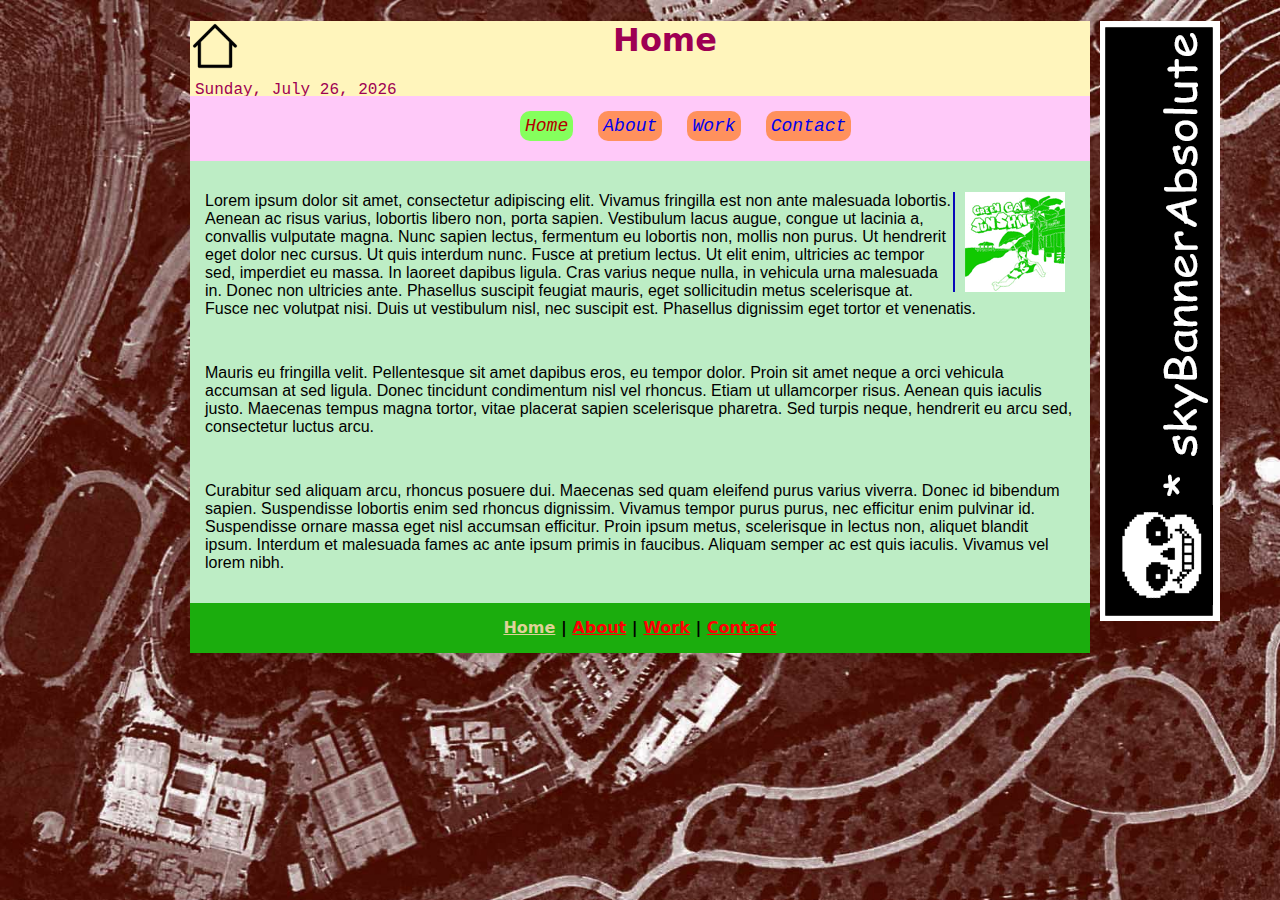
<file: index.htm>
<!doctype html>
<html>
<head>
<meta charset="UTF-8">
<title>Navarro : Home Final</title>
<link href="css/main.css" rel="stylesheet" type="text/css">
</head>

<body>
<header class="mainHeader"> 
  <h1><a href="../index.htm"><a href="index.htm"><img src="images/homeIcon.png" alt="" width="50" height="50" class="homeIcon"/></a>Home<img src="images/skyBannerAbsolute.png" alt="skyBanner" width="120" height="600" id="skyBanner"/></h1>
	<div class="jsModule"><script LANGUAGE="JavaScript">

<!-- This script and many more are available free online at -->
<!-- The JavaScript Source!! http://javascript.internet.com -->
<!--  Author: www.cgiscript.net  -->

<!-- Begin

// Get today's current date.
var now = new Date();

// Array list of days.
var days = new Array('Sunday','Monday','Tuesday','Wednesday','Thursday','Friday','Saturday');

// Array list of months.
var months = new Array('January','February','March','April','May','June','July','August','September','October','November','December');

// Calculate the number of the current day in the week.
var date = ((now.getDate()<10) ? "0" : "")+ now.getDate();

// Calculate four digit year.
function fourdigits(number)	{
	return (number < 1000) ? number + 1900 : number;
								}

// Join it all together
today =  days[now.getDay()] + ", " +
         months[now.getMonth()] + " " +
         date + ", " +
         (fourdigits(now.getYear())) ;

// Print out the data.
document.write(today);

//  End -->
</script></div>
</header>
<nav class="mainNav">
  <ul>
    <li><a href="index.htm" class="Hcurrent">Home</a></li>
    <li><a href="about/about.htm">About</a></li>
    <li><a href="work/work.htm">Work</a></li>
    <li><a href="contact/contact.htm">Contact</a></li>
  </ul>
</nav>
<main class="mainContent">
  <p><img src="images/mainContentWrap.png" width="100" height="100" alt="Image of Green Girls sitting on a White Beach, Titiled &quot;Green Gal Galaxy&quot;"/>Lorem ipsum dolor sit amet, consectetur adipiscing elit. Vivamus fringilla est non ante malesuada lobortis. Aenean ac risus varius, lobortis libero non, porta sapien. Vestibulum lacus augue, congue ut lacinia a, convallis vulputate magna. Nunc sapien lectus, fermentum eu lobortis non, mollis non purus. Ut hendrerit eget dolor nec cursus. Ut quis interdum nunc. Fusce at pretium lectus. Ut elit enim, ultricies ac tempor sed, imperdiet eu massa. In laoreet dapibus ligula. Cras varius neque nulla, in vehicula urna malesuada in. Donec non ultricies ante. Phasellus suscipit feugiat mauris, eget sollicitudin metus scelerisque at. Fusce nec volutpat nisi. Duis ut vestibulum nisl, nec suscipit est. Phasellus dignissim eget tortor et venenatis.</p>
  <p>Mauris eu fringilla velit. Pellentesque sit amet dapibus eros, eu tempor dolor. Proin sit amet neque a orci vehicula accumsan at sed ligula. Donec tincidunt condimentum nisl vel rhoncus. Etiam ut ullamcorper risus. Aenean quis iaculis justo. Maecenas tempus magna tortor, vitae placerat sapien scelerisque pharetra. Sed turpis neque, hendrerit eu arcu sed, consectetur luctus arcu.</p>
  <p>Curabitur sed aliquam arcu, rhoncus posuere dui. Maecenas sed quam eleifend purus varius viverra. Donec id bibendum sapien. Suspendisse lobortis enim sed rhoncus dignissim. Vivamus tempor purus purus, nec efficitur enim pulvinar id. Suspendisse ornare massa eget nisl accumsan efficitur. Proin ipsum metus, scelerisque in lectus non, aliquet blandit ipsum. Interdum et malesuada fames ac ante ipsum primis in faucibus. Aliquam semper ac est quis iaculis. Vivamus vel lorem nibh.</p>
</main>
<footer class="mainFooter">
  <h4><a href="index.htm" class="Fcurrent">Home</a> | <a href="about/about.htm">About</a> | <a href="work/work.htm">Work</a> | <a href="contact/contact.htm">Contact</a></h4>
</footer>
</body>
</html>
</file>
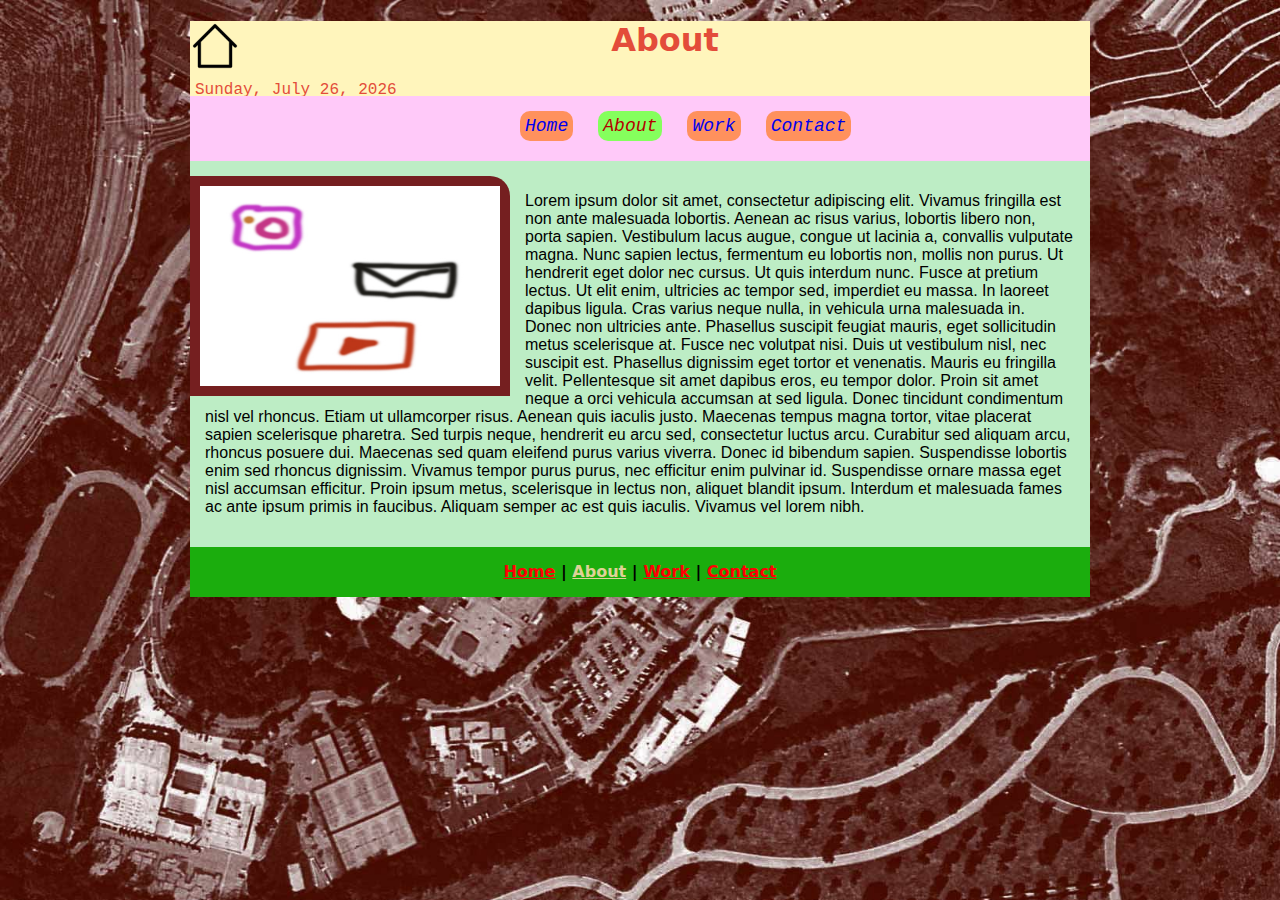
<file: about/about.htm>
<!doctype html>
<html>
<head>
<meta charset="UTF-8">
<title>Navarro : About Final</title>
<link href="../css/main.css" rel="stylesheet" type="text/css">
</head>

<body>
<header class="aboutMainHeader"> 
  <h1><a href="../index.htm"><img src="../images/homeIcon.png" alt="" width="50" height="50" class="homeIcon"/></a>About</h1>
	<div class="jsModule"><script LANGUAGE="JavaScript">

<!-- This script and many more are available free online at -->
<!-- The JavaScript Source!! http://javascript.internet.com -->
<!--  Author: www.cgiscript.net  -->

<!-- Begin

// Get today's current date.
var now = new Date();

// Array list of days.
var days = new Array('Sunday','Monday','Tuesday','Wednesday','Thursday','Friday','Saturday');

// Array list of months.
var months = new Array('January','February','March','April','May','June','July','August','September','October','November','December');

// Calculate the number of the current day in the week.
var date = ((now.getDate()<10) ? "0" : "")+ now.getDate();

// Calculate four digit year.
function fourdigits(number)	{
	return (number < 1000) ? number + 1900 : number;
								}

// Join it all together
today =  days[now.getDay()] + ", " +
         months[now.getMonth()] + " " +
         date + ", " +
         (fourdigits(now.getYear())) ;

// Print out the data.
document.write(today);

//  End -->
</script></div>
</header>
<nav class="mainNav">
  <ul>
    <li><a href="../index.htm">Home</a></li>
    <li><a href="../about/about.htm" class="Hcurrent">About</a></li>
    <li><a href="../work/work.htm">Work</a></li>
    <li><a href="../contact/contact.htm">Contact</a></li>
  </ul>
</nav>
<main class="mainContent">
  <aside class="leftAside"><img src="images/navarroFinalSiteImageMap.jpg" alt="" width="300" height="200" usemap="#Map"/>
    <map name="Map">
      <area shape="rect" coords="30,20,103,67" href="https://www.instagram.com/sarahfrompunchout/">
      <area shape="rect" coords="105,133,210,183" href="https://youtu.be/ZaHq8lsEeBk?si=UQnGDJGPA8RHYil7">
      <area shape="rect" coords="146,72,255,111" href="../contact/contact.htm">
    </map>
  </aside>
  <p>Lorem ipsum dolor sit amet, consectetur adipiscing elit. Vivamus fringilla est non ante malesuada lobortis. Aenean ac risus varius, lobortis libero non, porta sapien. Vestibulum lacus augue, congue ut lacinia a, convallis vulputate magna. Nunc sapien lectus, fermentum eu lobortis non, mollis non purus. Ut hendrerit eget dolor nec cursus. Ut quis interdum nunc. Fusce at pretium lectus. Ut elit enim, ultricies ac tempor sed, imperdiet eu massa. In laoreet dapibus ligula. Cras varius neque nulla, in vehicula urna malesuada in. Donec non ultricies ante. Phasellus suscipit feugiat mauris, eget sollicitudin metus scelerisque at. Fusce nec volutpat nisi. Duis ut vestibulum nisl, nec suscipit est. Phasellus dignissim eget tortor et venenatis.

Mauris eu fringilla velit. Pellentesque sit amet dapibus eros, eu tempor dolor. Proin sit amet neque a orci vehicula accumsan at sed ligula. Donec tincidunt condimentum nisl vel rhoncus. Etiam ut ullamcorper risus. Aenean quis iaculis justo. Maecenas tempus magna tortor, vitae placerat sapien scelerisque pharetra. Sed turpis neque, hendrerit eu arcu sed, consectetur luctus arcu.

Curabitur sed aliquam arcu, rhoncus posuere dui. Maecenas sed quam eleifend purus varius viverra. Donec id bibendum sapien. Suspendisse lobortis enim sed rhoncus dignissim. Vivamus tempor purus purus, nec efficitur enim pulvinar id. Suspendisse ornare massa eget nisl accumsan efficitur. Proin ipsum metus, scelerisque in lectus non, aliquet blandit ipsum. Interdum et malesuada fames ac ante ipsum primis in faucibus. Aliquam semper ac est quis iaculis. Vivamus vel lorem nibh.</p>
</main>
<footer class="mainFooter"> 
  <h4><a href="../index.htm">Home</a> | <a href="about.htm" class="Fcurrent">About</a> | <a href="../work/work.htm">Work</a> | <a href="../contact/contact.htm" class="mainFooter">Contact</a></h4>
</footer>
</body>
</html>
</file>
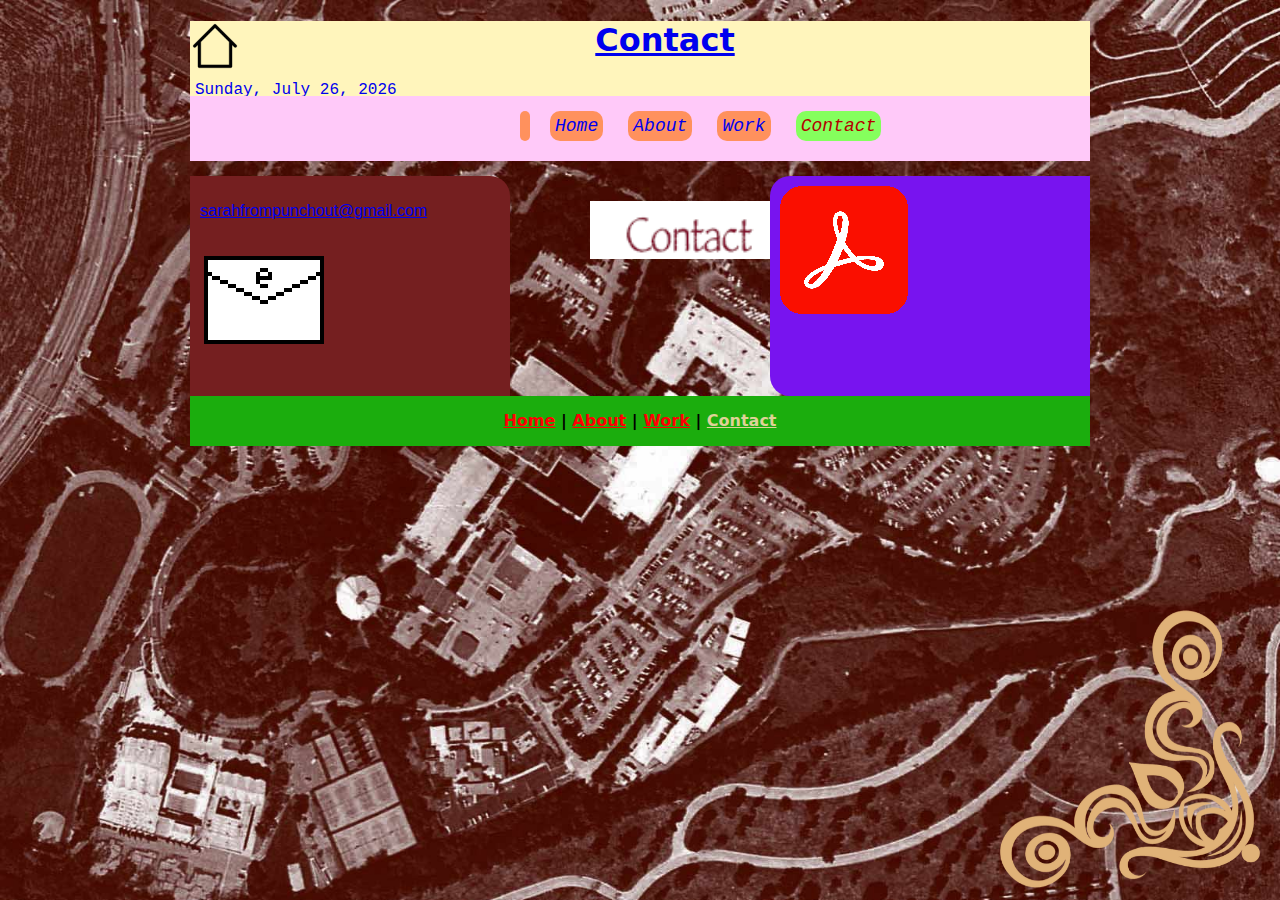
<file: contact/contact.htm>
<!doctype html>
<html>
<head>
<meta charset="UTF-8">
<title>Navarro : Contact Final</title>
<link href="../css/main.css" rel="stylesheet" type="text/css">
</head>

<body>
<img src="images/cornerImageFix.png" alt="Corner Image" width="300" height="302" id="cornerImageFix"/>
<header class="contactMainHeader"> 
  <h1><a href="../index.htm"><img src="../images/homeIcon.png" alt="" width="50" height="50" class="homeIcon"/>Contact</h1>
  <div class="jsModule"><script LANGUAGE="JavaScript">

<!-- This script and many more are available free online at -->
<!-- The JavaScript Source!! http://javascript.internet.com -->
<!--  Author: www.cgiscript.net  -->

<!-- Begin

// Get today's current date.
var now = new Date();

// Array list of days.
var days = new Array('Sunday','Monday','Tuesday','Wednesday','Thursday','Friday','Saturday');

// Array list of months.
var months = new Array('January','February','March','April','May','June','July','August','September','October','November','December');

// Calculate the number of the current day in the week.
var date = ((now.getDate()<10) ? "0" : "")+ now.getDate();

// Calculate four digit year.
function fourdigits(number)	{
	return (number < 1000) ? number + 1900 : number;
								}

// Join it all together
today =  days[now.getDay()] + ", " +
         months[now.getMonth()] + " " +
         date + ", " +
         (fourdigits(now.getYear())) ;

// Print out the data.
document.write(today);

//  End -->
</script></div>
</header>
<nav class="mainNav">
  <ul>
    <li><a href="../index.htm">Home</a></li>
    <li><a href="../about/about.htm">About</a></li>
    <li><a href="../work/work.htm">Work</a></li>
    <li><a href="../contact/contact.htm" class="Hcurrent">Contact</a></li>
  </ul>
</nav>
<main class="contactMainContent">
	<aside class="leftAside">
	  <p><a href="mailto:sarahfrompunchout@gmail.com">sarahfrompunchout@gmail.com</a></p>
      <a href="mailto:sarahfrompunchout@gmail.com"><img src="images/email.png" width="128" height="128" alt=""/></a>
	</aside>
  <aside class="rightAside"><a href="rickroll.pdf"><img src="images/downloadPdf.png" width="128" height="128" alt=""/></a></aside>
	</main>
<footer class="mainFooter"> 
  <h4><a href="../index.htm">Home</a> | <a href="../about/about.htm">About</a> | <a href="../work/work.htm">Work</a> | <a href="contact.htm" class="Fcurrent">Contact</a></h4>
</footer>
</body>
	
</html>
</file>
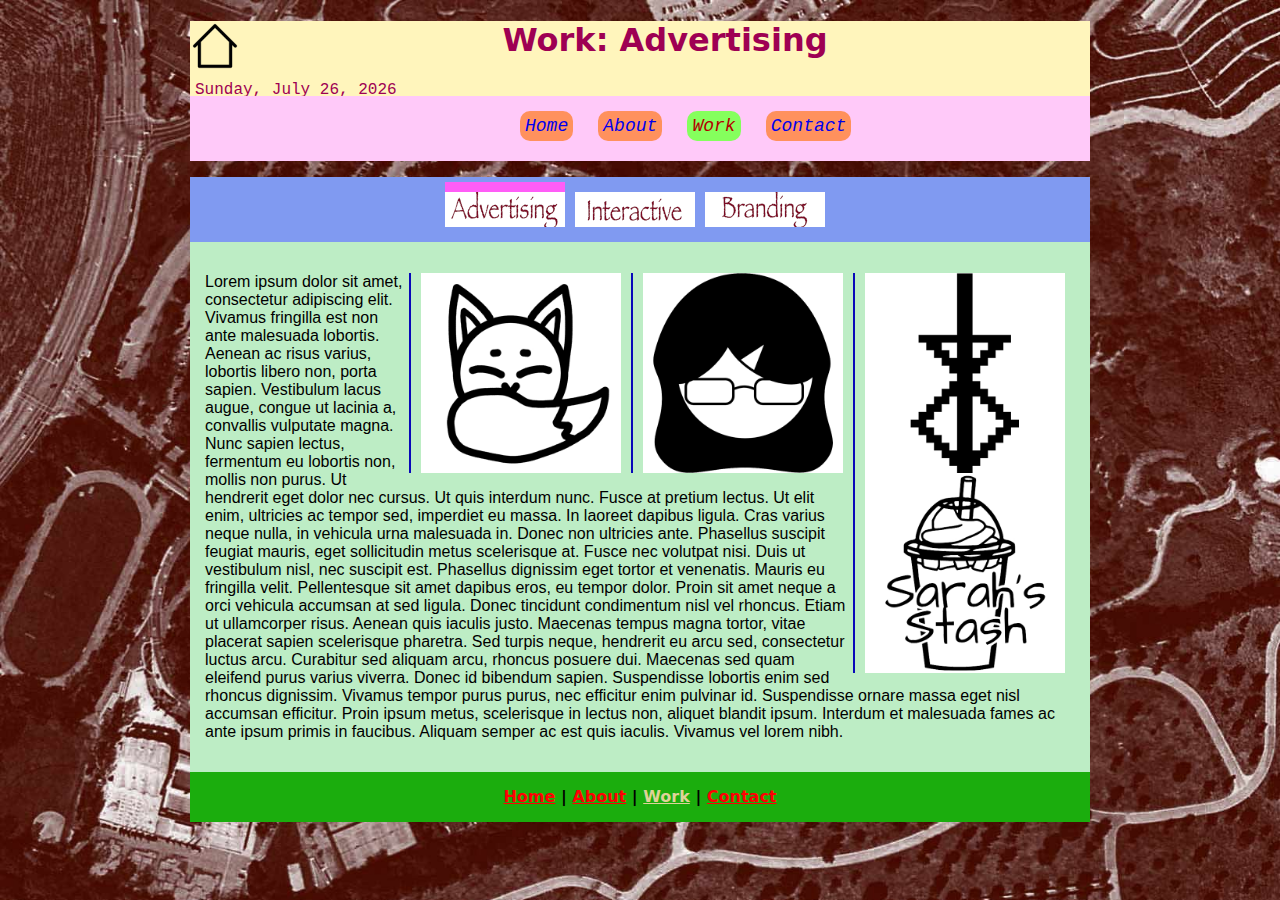
<file: work/advertising/advertising.htm>
<!doctype html>
<html>
<head>
<meta charset="UTF-8">
<title>Navarro : Work: Advertising Final</title>
<link href="../../css/main.css" rel="stylesheet" type="text/css">
</head>

<body>
<header class="mainHeader"> 
  <h1><a href="../index.htm"><a href="../../index.htm"><img src="../../images/homeIcon.png" alt="" width="50" height="50" class="homeIcon"/></a>Work: Advertising</h1>
  <div class="jsModule"><script LANGUAGE="JavaScript">

<!-- This script and many more are available free online at -->
<!-- The JavaScript Source!! http://javascript.internet.com -->
<!--  Author: www.cgiscript.net  -->

<!-- Begin

// Get today's current date.
var now = new Date();

// Array list of days.
var days = new Array('Sunday','Monday','Tuesday','Wednesday','Thursday','Friday','Saturday');

// Array list of months.
var months = new Array('January','February','March','April','May','June','July','August','September','October','November','December');

// Calculate the number of the current day in the week.
var date = ((now.getDate()<10) ? "0" : "")+ now.getDate();

// Calculate four digit year.
function fourdigits(number)	{
	return (number < 1000) ? number + 1900 : number;
								}

// Join it all together
today =  days[now.getDay()] + ", " +
         months[now.getMonth()] + " " +
         date + ", " +
         (fourdigits(now.getYear())) ;

// Print out the data.
document.write(today);

//  End -->
</script></div>
</header>
<nav class="mainNav">
  <ul>
    <li><a href="../../index.htm">Home</a></li>
    <li><a href="../../about/about.htm">About</a></li>
    <li><a href="../work.htm" class="Hcurrent">Work</a></li>
    <li><a href="../../contact/contact.htm">Contact</a></li>
  </ul>
</nav>
	<nav class="workMainNav">
	  <p><a href="advertising.htm"> <img src="../images/advertisingNav.png" alt="" width="120" height="35" class="Wcurrent"/></a><a href="../interactive/interactive.htm"><img src="../images/interactiveNav.png" alt="" width="120" height="35"/></a><a href="../branding/branding.htm"><img src="../images/brandingNav.png" alt="" width="120" height="35"/></a> </p>
	</nav>
<main class="mainContent">
  <p><img src="images/rj.png" width="200" height="200" alt=""/><img src="images/sarah.png" width="200" height="200" alt=""/><img src="images/fox.jpg" width="200" height="200" alt=""/><img src="images/coffee.jpg" width="200" height="200" alt=""/>Lorem ipsum dolor sit amet, consectetur adipiscing elit. Vivamus fringilla est non ante malesuada lobortis. Aenean ac risus varius, lobortis libero non, porta sapien. Vestibulum lacus augue, congue ut lacinia a, convallis vulputate magna. Nunc sapien lectus, fermentum eu lobortis non, mollis non purus. Ut hendrerit eget dolor nec cursus. Ut quis interdum nunc. Fusce at pretium lectus. Ut elit enim, ultricies ac tempor sed, imperdiet eu massa. In laoreet dapibus ligula. Cras varius neque nulla, in vehicula urna malesuada in. Donec non ultricies ante. Phasellus suscipit feugiat mauris, eget sollicitudin metus scelerisque at. Fusce nec volutpat nisi. Duis ut vestibulum nisl, nec suscipit est. Phasellus dignissim eget tortor et venenatis. Mauris eu fringilla velit. Pellentesque sit amet dapibus eros, eu tempor dolor. Proin sit amet neque a orci vehicula accumsan at sed ligula. Donec tincidunt condimentum nisl vel rhoncus. Etiam ut ullamcorper risus. Aenean quis iaculis justo. Maecenas tempus magna tortor, vitae placerat sapien scelerisque pharetra. Sed turpis neque, hendrerit eu arcu sed, consectetur luctus arcu. Curabitur sed aliquam arcu, rhoncus posuere dui. Maecenas sed quam eleifend purus varius viverra. Donec id bibendum sapien. Suspendisse lobortis enim sed rhoncus dignissim. Vivamus tempor purus purus, nec efficitur enim pulvinar id. Suspendisse ornare massa eget nisl accumsan efficitur. Proin ipsum metus, scelerisque in lectus non, aliquet blandit ipsum. Interdum et malesuada fames ac ante ipsum primis in faucibus. Aliquam semper ac est quis iaculis. Vivamus vel lorem nibh.</p>
</main>
<footer class="mainFooter">
  <h4><a href="../../index.htm">Home</a> | <a href="../../about/about.htm">About</a> | <a href="../work.htm" class="Fcurrent">Work</a> | <a href="../../contact/contact.htm">Contact</a></h4>
</footer>
</body>
</html>
</file>
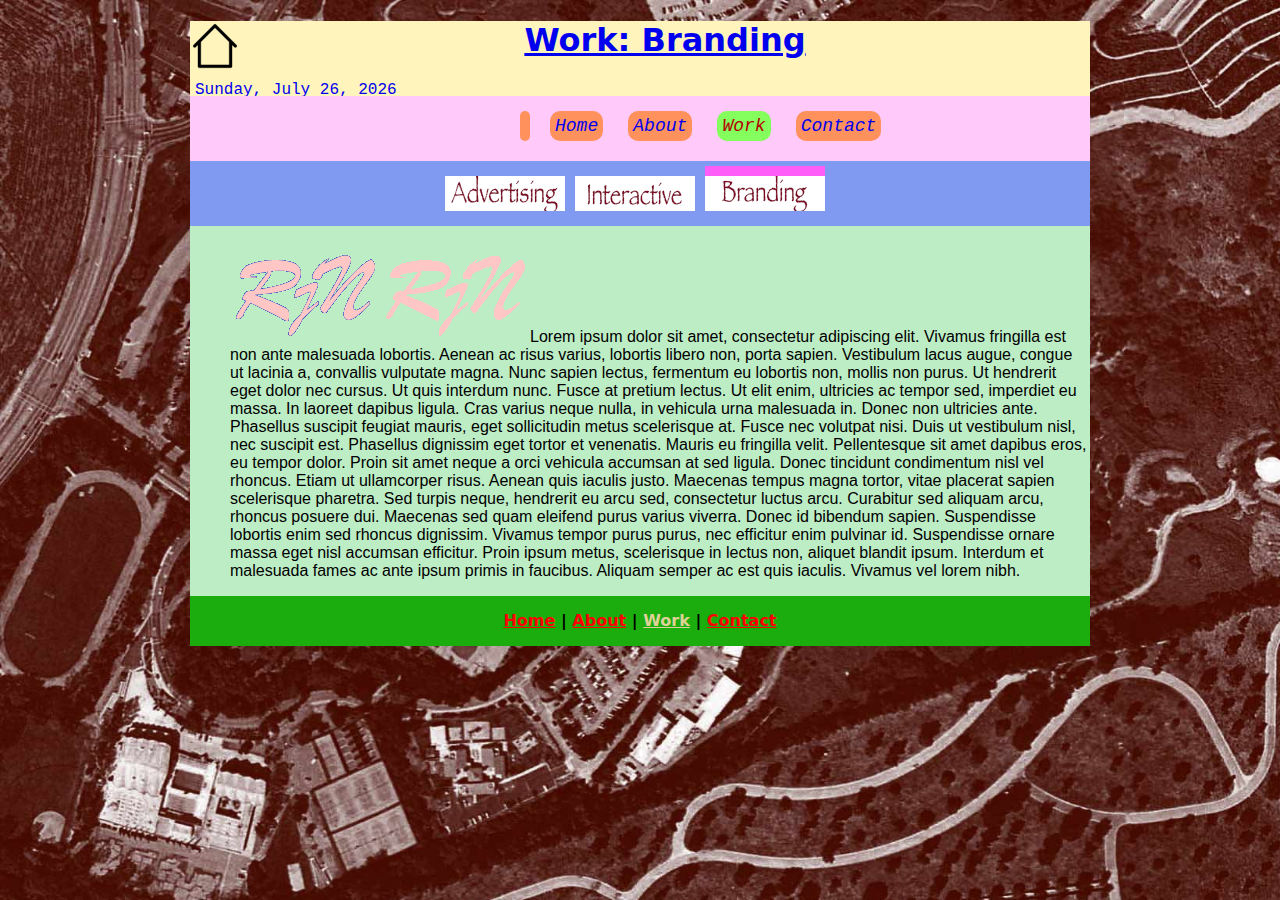
<file: work/branding/branding.htm>
<!doctype html>
<html>
<head>
<meta charset="UTF-8">
<title>Navarro : Work: Branding Final</title>
<link href="../../css/main.css" rel="stylesheet" type="text/css">
</head>

<body>
<header class="brandingMainHeader"> 
  <h1><a href="../index.htm"><a href="../../index.htm"><img src="../../images/homeIcon.png" alt="" width="50" height="50" class="homeIcon"/>Work: Branding</h1>
  <div class="jsModule"><script LANGUAGE="JavaScript">

<!-- This script and many more are available free online at -->
<!-- The JavaScript Source!! http://javascript.internet.com -->
<!--  Author: www.cgiscript.net  -->

<!-- Begin

// Get today's current date.
var now = new Date();

// Array list of days.
var days = new Array('Sunday','Monday','Tuesday','Wednesday','Thursday','Friday','Saturday');

// Array list of months.
var months = new Array('January','February','March','April','May','June','July','August','September','October','November','December');

// Calculate the number of the current day in the week.
var date = ((now.getDate()<10) ? "0" : "")+ now.getDate();

// Calculate four digit year.
function fourdigits(number)	{
	return (number < 1000) ? number + 1900 : number;
								}

// Join it all together
today =  days[now.getDay()] + ", " +
         months[now.getMonth()] + " " +
         date + ", " +
         (fourdigits(now.getYear())) ;

// Print out the data.
document.write(today);

//  End -->
</script></div>
</header>
<nav class="mainNav">
  <ul>
    <li>
    <li><a href="../../index.htm">Home</a></li>
    <li><a href="../../about/about.htm">About</a></li>
    <li><a href="work.htm" class="Hcurrent">Work</a></li>
    <li><a href="../../contact/contact.htm">Contact</a></li>
  </li>
  </ul>
</nav>
	<nav class="workMainNav"><a href="../advertising/advertising.htm"><img src="../images/advertisingNav.png" alt="" width="120" height="35"/></a><a href="../interactive/interactive.htm"><img src="../images/interactiveNav.png" alt="" width="120" height="35"/></a><a href="../branding/branding.htm"><img src="../images/brandingNav.png" alt="" width="120" height="35" class="Wcurrent"/></a></nav>
<main class="mainContent">
  <ul>
    <img src="images/transGIFmatte.gif" width="150" height="100" alt=""/><img src="images/transGIFnomatte.gif" width="150" height="100" alt=""/>Lorem ipsum dolor sit amet, consectetur adipiscing elit. Vivamus fringilla est non ante malesuada lobortis. Aenean ac risus varius, lobortis libero non, porta sapien. Vestibulum lacus augue, congue ut lacinia a, convallis vulputate magna. Nunc sapien lectus, fermentum eu lobortis non, mollis non purus. Ut hendrerit eget dolor nec cursus. Ut quis interdum nunc. Fusce at pretium lectus. Ut elit enim, ultricies ac tempor sed, imperdiet eu massa. In laoreet dapibus ligula. Cras varius neque nulla, in vehicula urna malesuada in. Donec non ultricies ante. Phasellus suscipit feugiat mauris, eget sollicitudin metus scelerisque at. Fusce nec volutpat nisi. Duis ut vestibulum nisl, nec suscipit est. Phasellus dignissim eget tortor et venenatis. Mauris eu fringilla velit. Pellentesque sit amet dapibus eros, eu tempor dolor. Proin sit amet neque a orci vehicula accumsan at sed ligula. Donec tincidunt condimentum nisl vel rhoncus. Etiam ut ullamcorper risus. Aenean quis iaculis justo. Maecenas tempus magna tortor, vitae placerat sapien scelerisque pharetra. Sed turpis neque, hendrerit eu arcu sed, consectetur luctus arcu. Curabitur sed aliquam arcu, rhoncus posuere dui. Maecenas sed quam eleifend purus varius viverra. Donec id bibendum sapien. Suspendisse lobortis enim sed rhoncus dignissim. Vivamus tempor purus purus, nec efficitur enim pulvinar id. Suspendisse ornare massa eget nisl accumsan efficitur. Proin ipsum metus, scelerisque in lectus non, aliquet blandit ipsum. Interdum et malesuada fames ac ante ipsum primis in faucibus. Aliquam semper ac est quis iaculis. Vivamus vel lorem nibh.
</ul>
</main>
<footer class="mainFooter">
  <h4><a href="../../index.htm">Home</a> | <a href="../../about/about.htm">About</a> | <a href="../work.htm" class="Fcurrent">Work</a> | <a href="../../contact/contact.htm">Contact</a></h4>
</footer>
</body>
</html>
</file>
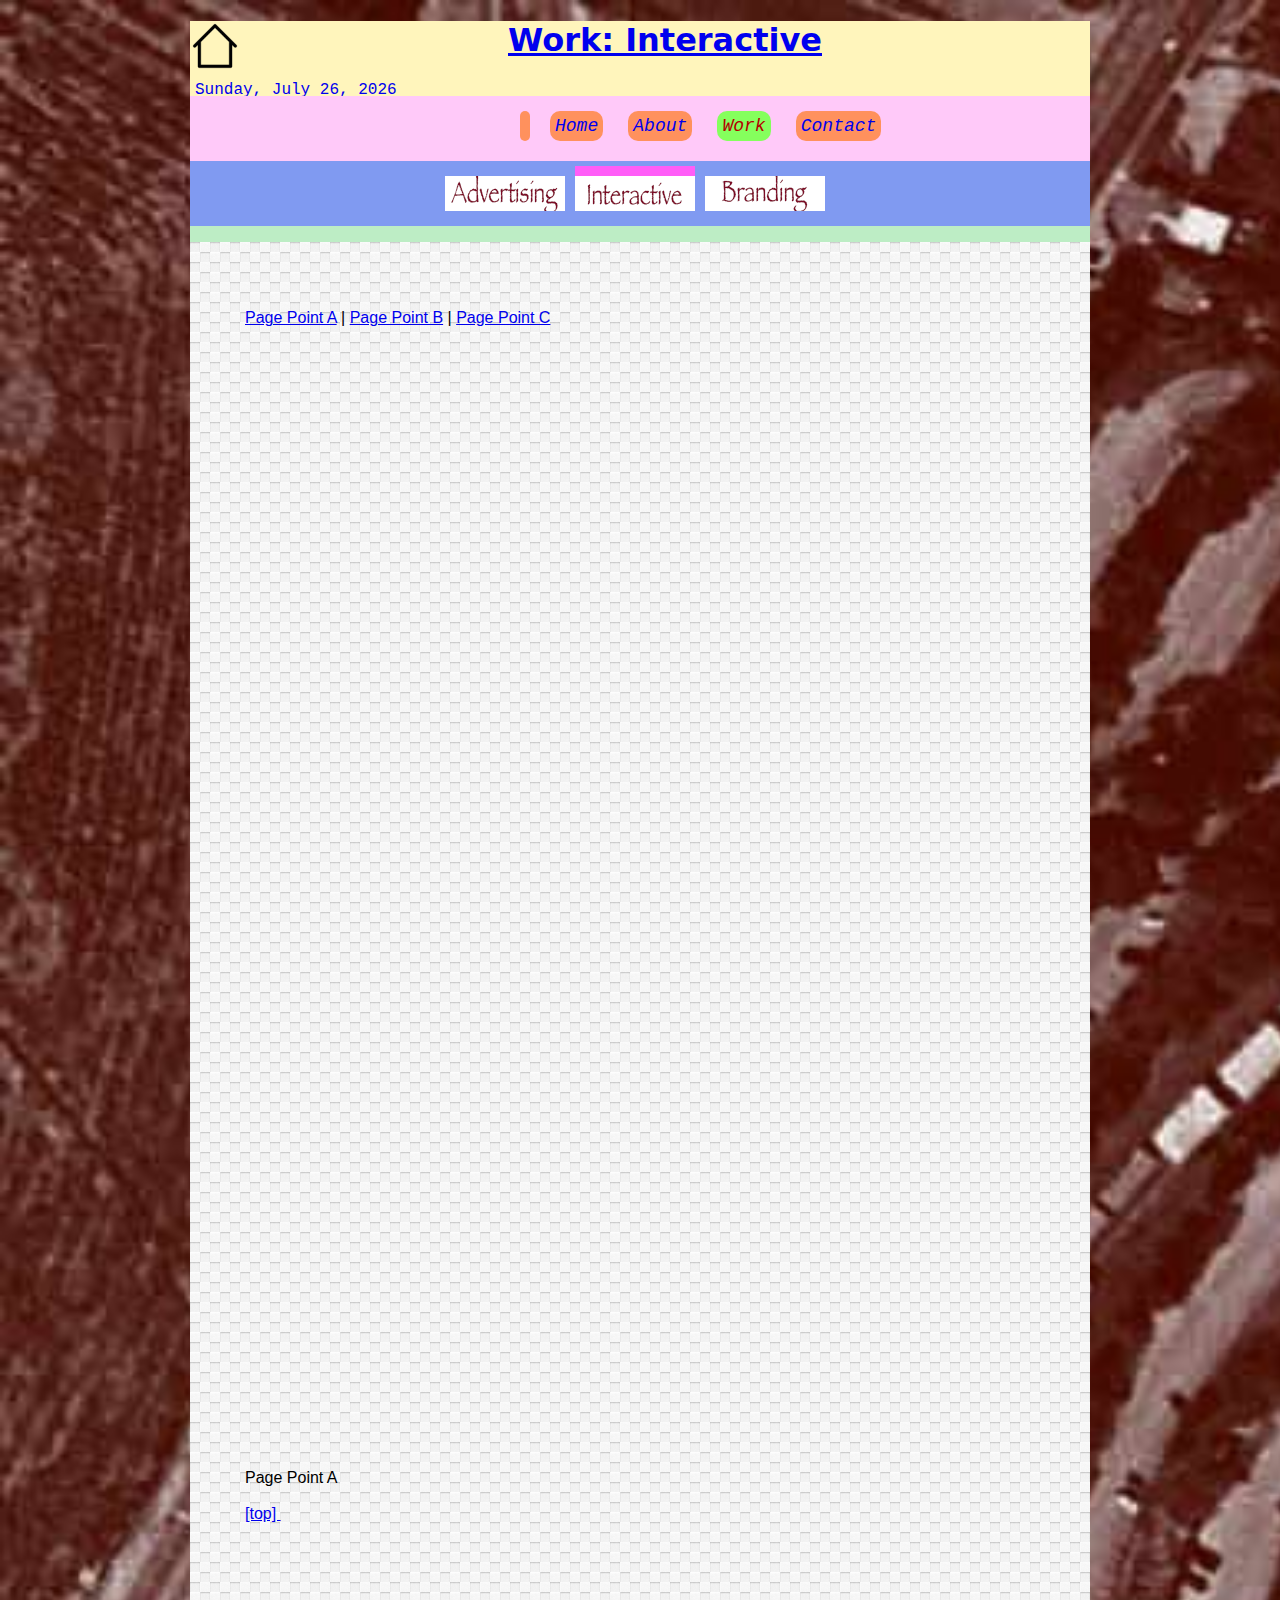
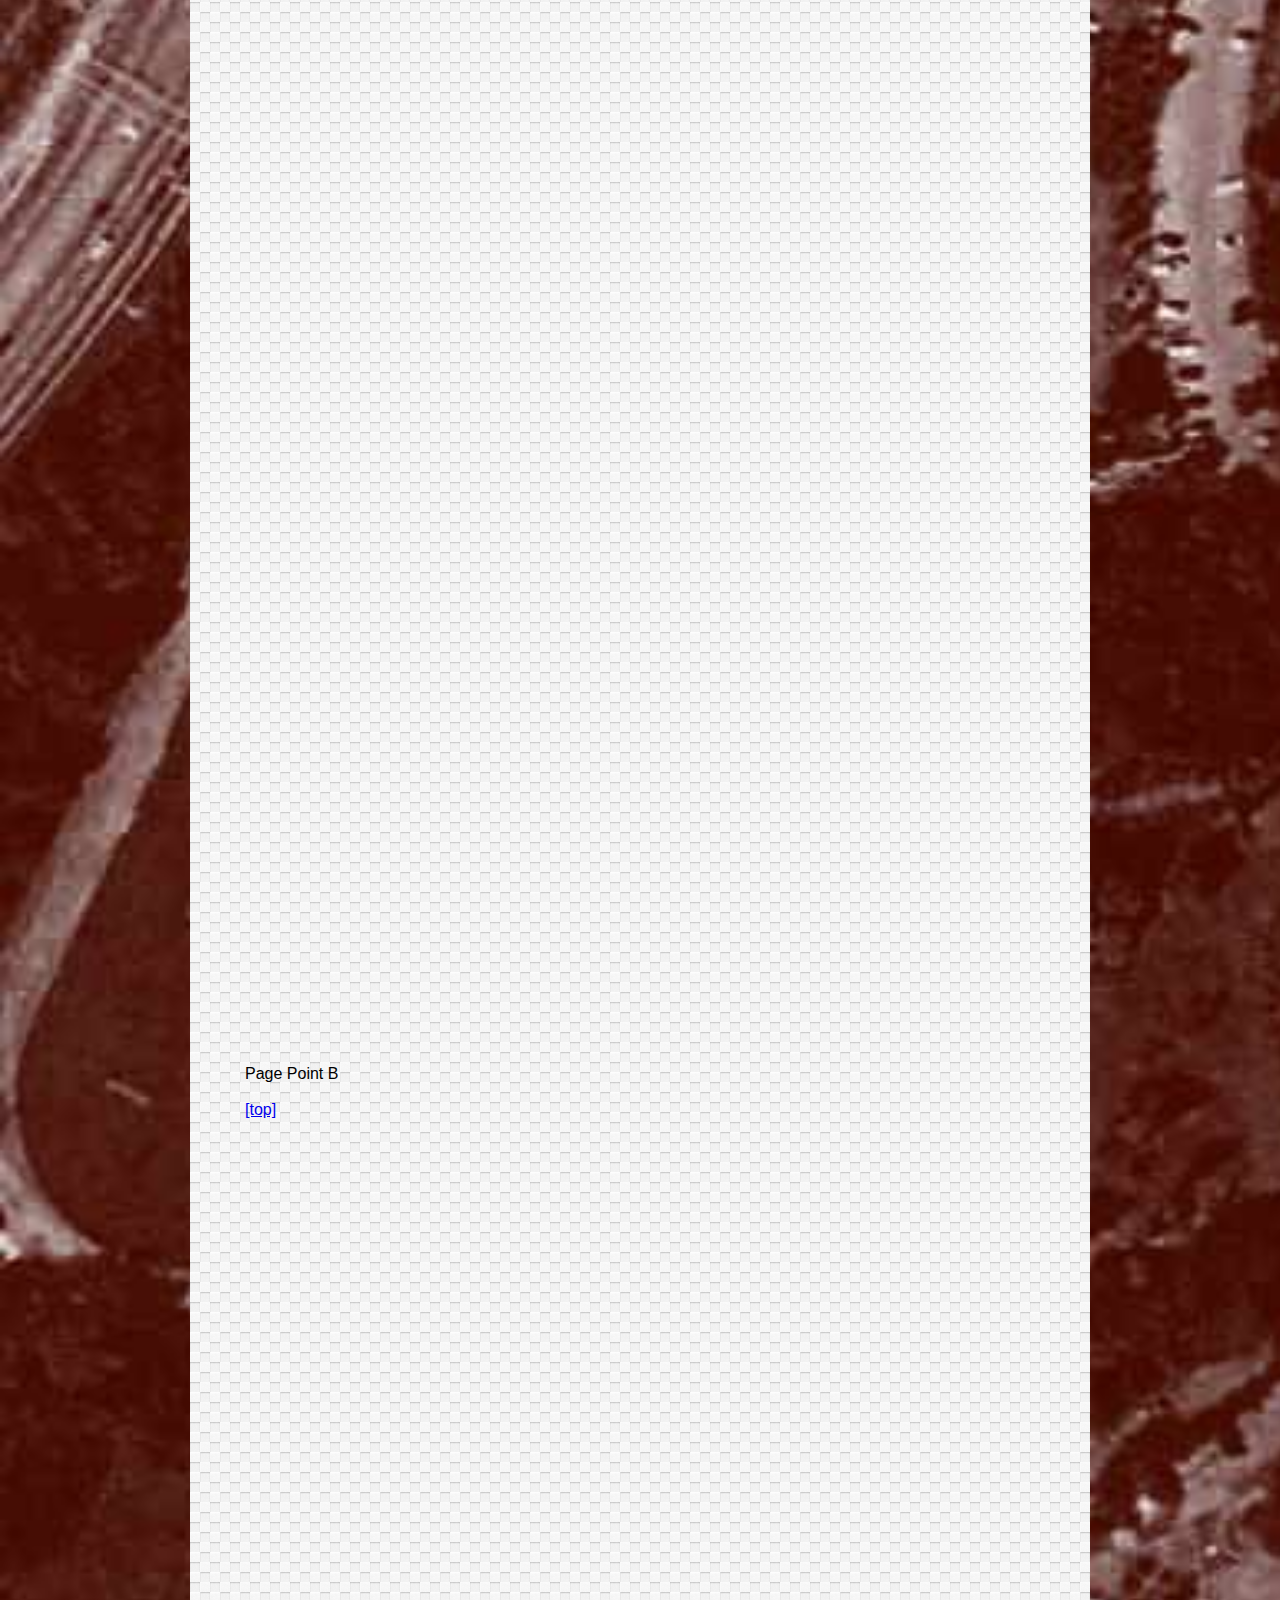
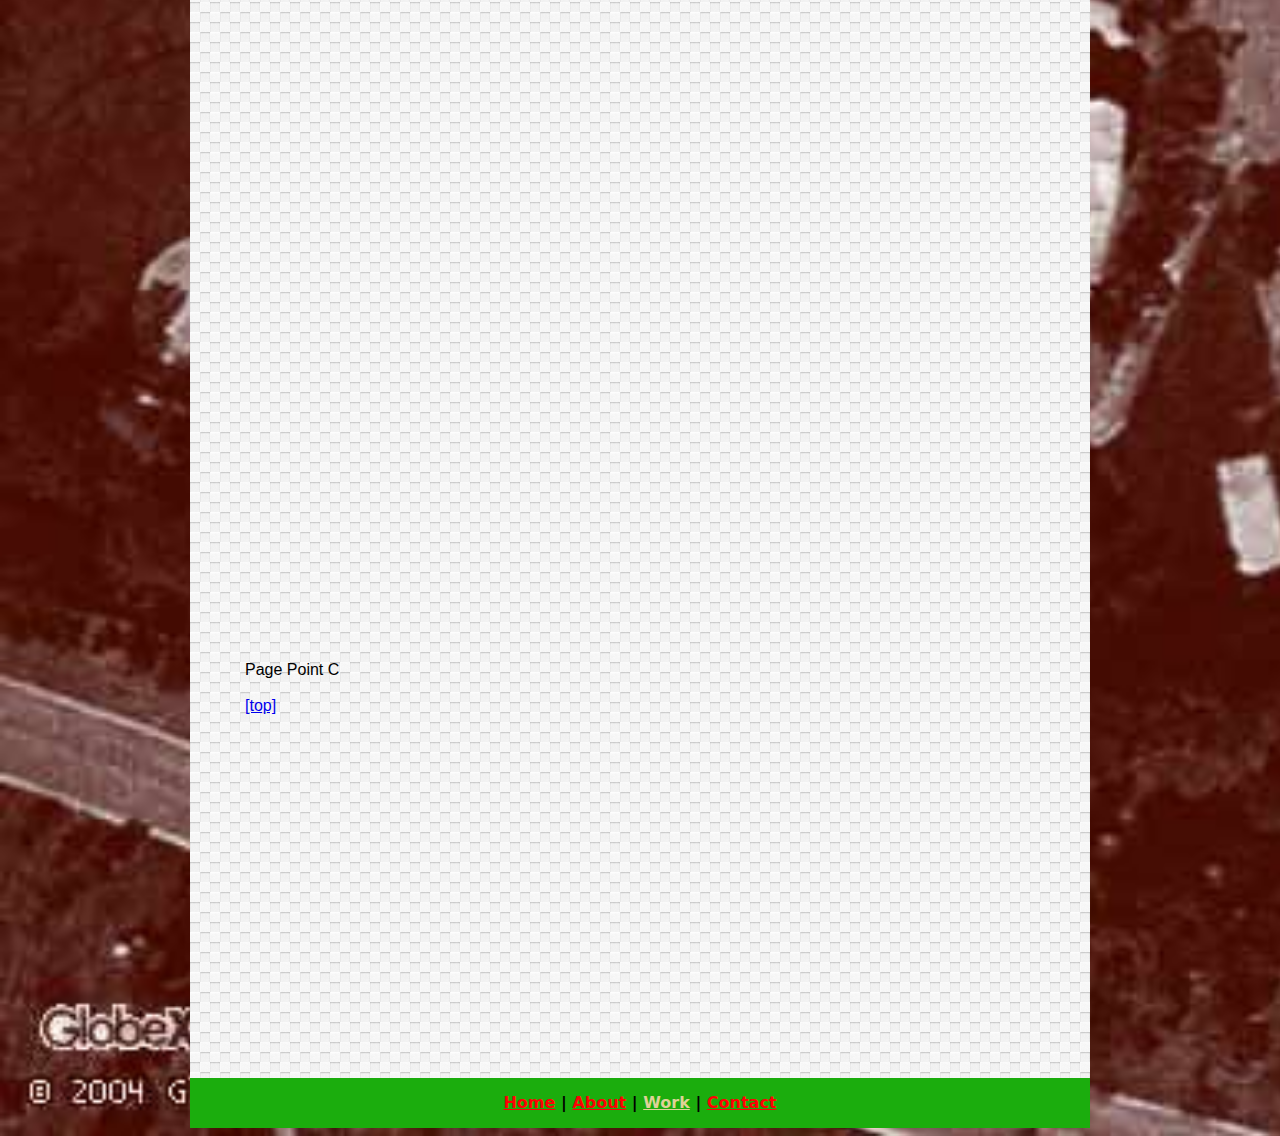
<file: work/interactive/interactive.htm>
<!doctype html>
<html>
<head>
<meta charset="UTF-8">
<title>Navarro : Work : Interactive Final</title>
<link href="../../css/main.css" rel="stylesheet" type="text/css">
</head>

<body>
<header class="interactiveMainHeader"> 
  <h1><a href="../index.htm"><a href="../../index.htm"><img src="../../images/homeIcon.png" alt="" width="50" height="50" class="homeIcon" id="home"/>Work: Interactive</h1>
  <div class="jsModule"><script LANGUAGE="JavaScript">

<!-- This script and many more are available free online at -->
<!-- The JavaScript Source!! http://javascript.internet.com -->
<!--  Author: www.cgiscript.net  -->

<!-- Begin

// Get today's current date.
var now = new Date();

// Array list of days.
var days = new Array('Sunday','Monday','Tuesday','Wednesday','Thursday','Friday','Saturday');

// Array list of months.
var months = new Array('January','February','March','April','May','June','July','August','September','October','November','December');

// Calculate the number of the current day in the week.
var date = ((now.getDate()<10) ? "0" : "")+ now.getDate();

// Calculate four digit year.
function fourdigits(number)	{
	return (number < 1000) ? number + 1900 : number;
								}

// Join it all together
today =  days[now.getDay()] + ", " +
         months[now.getMonth()] + " " +
         date + ", " +
         (fourdigits(now.getYear())) ;

// Print out the data.
document.write(today);

//  End -->
</script></div>
</header>
<nav class="mainNav">
  <ul>
    <li><a href="../../index.htm">Home</a></li>
    <li><a href="../../about/about.htm">About</a></li>
    <li><a href="../work.htm" class="Hcurrent">Work</a></li>
    <li><a href="../../contact/contact.htm">Contact</a></li>
  </ul>
</nav>
	<nav class="workMainNav"><a href="../advertising/advertising.htm"><img src="../images/advertisingNav.png" alt="" width="120" height="35"/></a><a href="../interactive/interactive.htm"><img src="../images/interactiveNav.png" alt="" width="120" height="35" class="Wcurrent"/></a><a href="../branding/branding.htm"><img src="../images/brandingNav.png" alt="" width="120" height="35"/></a></nav>
<main class="mainContent">
  <ul class="interactiveMainContent">
    <p><a href="#pointA">Page Point A</a> | <a href="#pointB">Page Point B</a> | <a href="#pointC">Page Point C</a>
    <p>&nbsp;</p>
<p>&nbsp;</p>
<p>&nbsp;</p>
<p>&nbsp;</p>
<p>&nbsp;</p>
<p>&nbsp;</p>
<p>&nbsp;</p>
<p>&nbsp;</p>
<p>&nbsp;</p>
<p>&nbsp;</p>
<p>&nbsp;</p>
<p id= "pointA">Page Point A <br>
<a href="#home">[top] </a>
    <p>&nbsp;</p>
<p>&nbsp;</p>
<p>&nbsp;</p>
<p>&nbsp;</p>
<p>&nbsp;</p>
<p>&nbsp;</p>
<p>&nbsp;</p>
<p>&nbsp;</p>
<p>&nbsp;</p>
<p>&nbsp;</p>
<p>&nbsp;</p>
<p id="pointB">Page Point B <br>
<a href="#home">[top]</a> 
    <p>&nbsp;</p>
<p>&nbsp;</p>
<p>&nbsp;</p>
<p>&nbsp;</p>
<p>&nbsp;</p>
<p>&nbsp;</p>
<p>&nbsp;</p>
<p>&nbsp;</p>
<p>&nbsp;</p>
<p>&nbsp;</p>
<p>&nbsp;</p>
<p id= "pointC">Page Point C <br> 
<a href="#home">[top]</a>
      <p>&nbsp;</p>
<p>&nbsp;</p>
      <script src="js/zenscroll.js"></script>

  </p> </ul>
</main>
<footer class="mainFooter">
  <h4><a href="../../index.htm">Home</a> | <a href="../../about/about.htm">About</a> | <a href="../work.htm" class="Fcurrent">Work</a> | <a href="../../contact/contact.htm">Contact</a></h4>
</footer>
</body>
</html>
</file>
<file: css/main.css>
@charset "UTF-8";
/* CSS Document */

body {
	font-family: Segoe, "Segoe UI", "DejaVu Sans", "Trebuchet MS", Verdana, sans-serif;
	width: 900px;
	margin-left: auto;
	margin-right: auto;
	padding-left: auto;
	padding-right: auto;
	background-image: url(../images/bodyFullBkgnd.jpg);
	background-size: cover;
}
#cornerImageFix {
	position: fixed;
	right: 0px;
	bottom: 0px;
}
.mainHeader {
	height: 75px;
	background-color: #FFF5BC;
	text-align: center;
	width: 900px;
	position: relative;
	color: #9E0053;
}
.mainHeader h1 {
}
.aboutMainHeader  {
	height: 75px;
	background-color: #FFF5BC;
	text-align: center;
	width: 900px;
	position: relative;
	color: #E34C3A;
}
.aboutMainHeader h1 {
}
.workMainHeader  {
	height: 75px;
	background-color: #FFF5BC;
	text-align: center;
	width: 900px;
	position: relative;
	padding-left: auto;
	color: #E47BB5;
}
.workMainHeader h1 {
}
.advertisingMainHeader  {
	height: 75px;
	background-color: #FFF5BC;
	text-align: center;
	width: 900px;
	position: relative;
	color: #14BA8F;
}
.advertisingMainHeader h1 {
}
.brandingMainHeader  {
	height: 75px;
	background-color: #FFF5BC;
	text-align: center;
	width: 900px;
	position: relative;
	color: #A46A23;
}
.brandingMainHeader h1 {
}
.interactiveMainHeader  {
	height: 75px;
	background-color: #FFF5BC;
	text-align: center;
	width: 900px;
	position: relative;
	color: #FF44AE;
}
.interactiveMainHeader h1 {
}
.contactMainHeader  {
	height: 75px;
	background-color: #FFF5BC;
	text-align: center;
	width: 900px;
	position: relative;
	color: #68CF2D;
}
.contactMainHeader h1 {
}
.homeIcon {
	float: left;
	margin-left: 0px;
	margin-top: 0px;
	padding-bottom: 20px;
	margin-bottom: auto;
}
.jsModule {
	margin-left: 0px;
	margin-bottom: 0px;
	padding-bottom: 15px;
	font-family: Consolas, "Andale Mono", "Lucida Console", "Lucida Sans Typewriter", Monaco, "Courier New", monospace;
	margin-right: auto;
	margin-top: auto;
	position: absolute;
	padding-left: 5px;
}
#skyBanner {
	position: absolute;
	left: 910px;
	top: 0px;
}
.mainNav {
	background-color: #FFC9F9;
	width: 900px;
	height: 65px;
	text-align: center;
	position: relative;
}
.mainNav ul {
	padding: 0;
	margin: 0;
	list-style-type: none;
	position: absolute;
	left: 320px;
	top: 20px;
}
.mainNav ul li {
	padding: 0;
	margin: 0;
	display: inline;
}
.mainNav ul li a {
	background-color: #FF915D;
	margin-right: 10px;
	margin-left: 10px;
	font-family: Consolas, "Andale Mono", "Lucida Console", "Lucida Sans Typewriter", Monaco, "Courier New", monospace;
	font-style: oblique;
	border-radius: 10px;
	padding: 5px;
	font-size: large;
	text-decoration: none;
}
.mainNav ul li a:link  , .mainNav ul li a:visited{
	background-color: #FF915D;
	margin-right: 10px;
	margin-left: 10px;
	font-family: Consolas, "Andale Mono", "Lucida Console", "Lucida Sans Typewriter", Monaco, "Courier New", monospace;
	font-style: oblique;
	border-radius: 10px;
	padding: 5px;
	font-size: large;
	text-decoration: none;
}
.mainNav ul li a:hover   , .mainNav ul li a:active{
	background-color: #85FF5D;
	margin-right: 10px;
	font-family: Consolas, "Andale Mono", "Lucida Console", "Lucida Sans Typewriter", Monaco, "Courier New", monospace;
	font-style: oblique;
	border-radius: 10px;
	padding: 5px;
	font-size: large;
	text-decoration: none;
	color: #B30000;
	margin-left: 10px;
}
.mainNav ul li a.Hcurrent       {
	background-color: #85FF5D;
	margin-right: 10px;
	margin-left: 10px;
	font-family: Consolas, "Andale Mono", "Lucida Console", "Lucida Sans Typewriter", Monaco, "Courier New", monospace;
	font-style: oblique;
	border-radius: 10px;
	padding: 5px;
	font-size: large;
	text-decoration: none;
	color: #B30000;
	cursor: default;
}
.mainNav a img {
	margin-top: 5px;
	padding-top: 10px;
	margin-right: 10px;
}
.mainNav a img:hover  {
	margin-top: 5px;
	padding-top: 10px;
	margin-right: 10px;
	background-color: #5E66FF;
}
.mainNav a img.current  {
	margin-top: 5px;
	padding-top: 10px;
	margin-right: 10px;
	background-color: #5E66FF;
}
.workMainNav {
	background-color: #809AF1;
	width: 900px;
	height: 65px;
	text-align: center;
	position: relative;
}
.workMainNav a img {
	margin-top: 5px;
	padding-top: 10px;
	margin-right: 10px;
}
.workMainNav a img:hover  {
	margin-top: 5px;
	padding-top: 10px;
	margin-right: 10px;
	background-color: #FF5DF7;
}
.workMainNav a img.Wcurrent  {
	margin-top: 5px;
	padding-top: 10px;
	margin-right: 10px;
	background-color: #FF5DF7;
}
.mainContent {
	width: 900px;
	background-color: #BDEDC5;
	font-family: Gotham, "Helvetica Neue", Helvetica, Arial, sans-serif;
	height: auto;
	overflow: hidden;
	margin-bottom: 0px;
}
.mainContent .leftAside {
	width: 300px;
	height: 200px;
	margin-top: 15px;
	margin-right: 15px;
	float: left;
	background-color: #751F20;
	border-top-right-radius: 20px;
	padding-left: 10px;
	padding-top: 10px;
	padding-right: 10px;
	padding-bottom: 10px;
}
.mainContent .rightAside {
	width: 300px;
	height: 200px;
	margin-top: 15px;
	margin-left: 15px;
	padding-top: 10px;
	padding-right: 10px;
	padding-left: 10px;
	padding-bottom: 10px;
	float: right;
	background-color: #7814EF;
	border-top-left-radius: 20px;
	border-bottom-left-radius: 20px;
}
.mainContent p {
	padding-top: 15px;
	padding-left: 15px;
	padding-right: 15px;
	padding-bottom: 15px;
}
.mainContent p img {
	float: right;
	margin-right: 10px;
	border-left: 2px solid #0909B9;
	border-bottom-style: none;
	border-top-style: none;
	padding-left: 10px;
}
.workMainContent {
	background-color: #15E2BA;
	padding-top: 30px;
	padding-bottom: 30px;
}
.workMainContent h3 {
	width: 100px;
	height: auto;
	margin-left: 145px;
	margin-top: 0px;
	margin-bottom: 0px;
	padding-top: 5px;
	background-color: #ACACAC;
	text-align: center;
	color: #FFFFFF;
	font-family: "Lucida Grande", "Lucida Sans Unicode", "Lucida Sans", "DejaVu Sans", Verdana, sans-serif;
	border-top-left-radius: 15px;
	border-top-right-radius: 15px;
}
.workMainContent .LBsai {
	width: 610px;
	background-color: #ACACAC;
	margin-left: auto;
	margin-right: auto;
	text-align: center;
}
.LBsai a img {
	margin-left: 10px;
	padding: 10px;
	margin-right: 10px;
	border: 2px solid #FFFFFF;
}
.LBsai a:hover img {
	margin-left: 10px;
	padding: 10px;
	margin-right: 10px;
	border: 2px solid #F7EB05;
}
.workMainContent .LBfire {
	width: 610px;
	background-color: #ACACAC;
	margin-left: auto;
	margin-right: auto;
	text-align: center;
}
.LBfire a img {
	margin-left: 10px;
	padding: 10px;
	margin-right: 10px;
	border: 2px solid #FFFFFF;
}
.LBfire a:hover img {
	margin-left: 10px;
	padding: 10px;
	margin-right: 10px;
	border: 2px solid #F7EB05;
}
.workMainContent .LBanimals {
	width: 610px;
	background-color: #ACACAC;
	margin-left: auto;
	margin-right: auto;
	text-align: center;
}
.LBcds a img {
	margin-left: 10px;
	padding: 10px;
	margin-right: 10px;
	border: 2px solid #FFFFFF;
}
.LBcds a:hover img {
	margin-left: 10px;
	padding: 10px;
	margin-right: 10px;
	border: 2px solid #F7EB05;
}
.interactiveMainContent {
	width: auto;
	font-family: Gotham, "Helvetica Neue", Helvetica, Arial, sans-serif;
	height: auto;
	overflow: hidden;
	margin-bottom: 0px;
	text-align: left;
	white-space: pre;
	background-image: url(../work/interactive/images/smallTile.png);
	background-repeat: repeat;
}
.contactMainContent {
	width: 900px;
	font-family: Gotham, "Helvetica Neue", Helvetica, Arial, sans-serif;
	height: auto;
	overflow: hidden;
	margin-bottom: 0px;
	background-image: url(../contact/images/contactNav.png);
	background-repeat: no-repeat;
	background-position: 400px 40px;
	background-size: 200px auto;
}
.contactMainContent .leftAside {
	width: 300px;
	height: 200px;
	margin-top: 15px;
	margin-right: 15px;
	float: left;
	background-color: #751F20;
	border-top-right-radius: 20px;
	padding-left: 10px;
	padding-top: 10px;
	padding-right: 10px;
	padding-bottom: 10px;
}
.contactMainContent .rightAside {
	width: 300px;
	height: 200px;
	margin-top: 15px;
	margin-left: 15px;
	padding-top: 10px;
	padding-right: 10px;
	padding-left: 10px;
	padding-bottom: 10px;
	float: right;
	background-color: #7814EF;
	border-top-left-radius: 20px;
	border-bottom-left-radius: 20px;
}
.mainFooter {
	height: 35px;
	background-color: #1BAD0D;
	text-align: center;
	padding-top: 15px;
	width: 900px;
}
.mainFooter h4 {
	margin: 0px;
}
.mainFooter h4 a {
}
.mainFooter h4 a:link  , .mainFooter h4 a:visited{
	color: #FF0004;
}
.mainFooter h4 a:hover   , .mainFooter h4 a:active{
	color: #DFD297;
}
.mainFooter h4 a.Fcurrent  {
	color: #dfd297;
	cursor: default;
}
.homeIcon {
}
.none {
}
</file>
